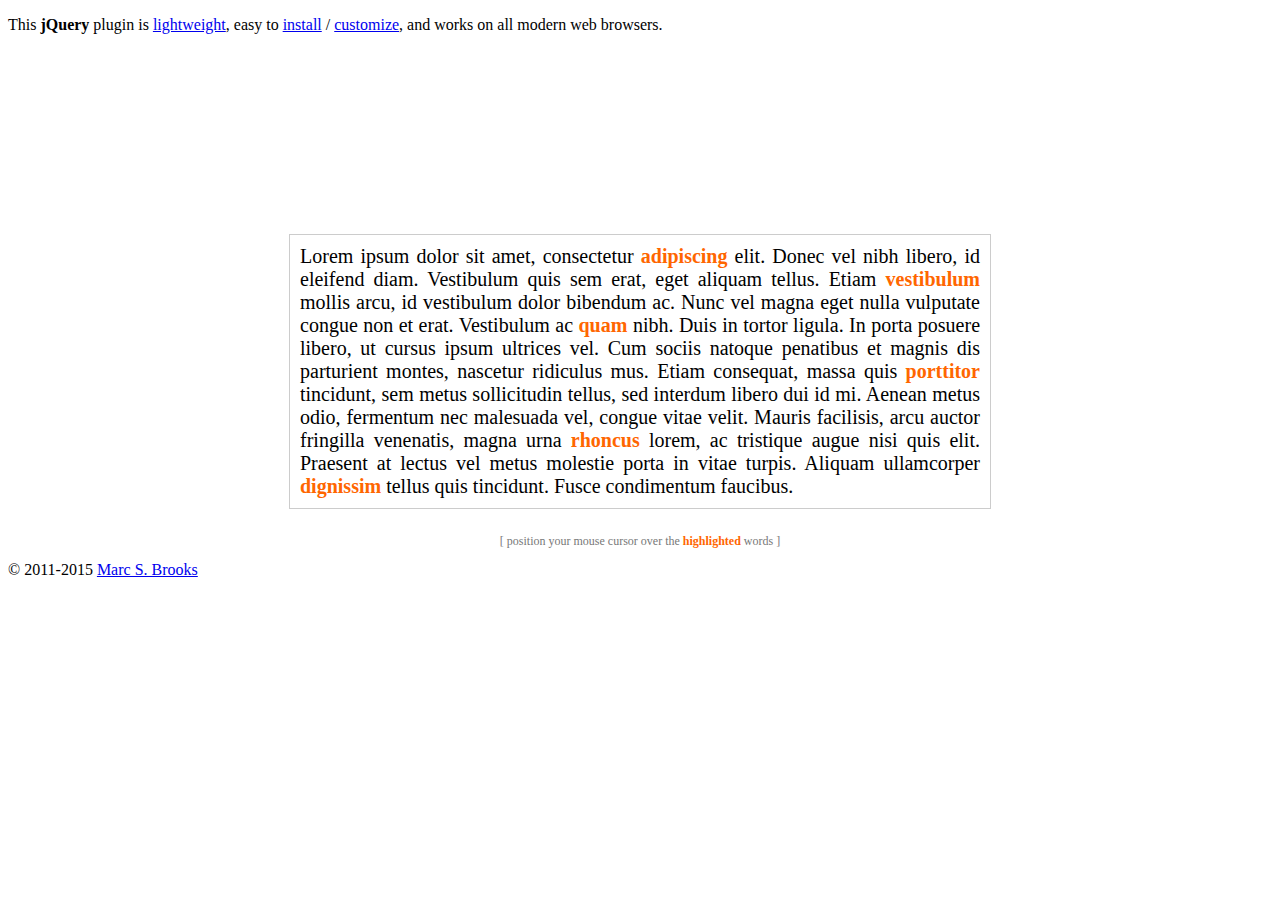
<file: demo.html>
<!DOCTYPE html>
<html>
<head>
  <meta charset="utf-8">
  <meta http-equiv="Content-Type" content="text/html; charset=UTF-8">
  <meta name="viewport" content="width=320px, initial-scale=1, maximum-scale=1">


  <!-- Javascript insert start -->

  <script src="https://ajax.googleapis.com/ajax/libs/jquery/1.8.3/jquery.min.js"></script>
  <script src="title-tips.min.js"></script>
  <script>
  $(document).ready(function() {
    $('#container').TitleTips({
      eventType: 'mouseenter',
            animSpeed: 'fast'
    });
  });
  </script>

  <!-- Javascript insert end -->


  <!-- CSS include start -->

  <link rel="stylesheet" type="text/css" href="title-tips.min.css">

  <!-- CSS include end -->


  <!-- CSS overrides start -->

  <link rel="stylesheet" type="text/css" href="https://mbrooks.info/css/alias/demo.css">
  <link rel="stylesheet" type="text/css" href="demo.css">

  <!-- CSS overrides end -->


  <title>Title Tips - Pretty output of HTML title attribute values on mouse events.</title>
</head>
<body>

<p id="about">
  This <strong>jQuery</strong> plugin is <a href="title-tips.min.js" title="Only 3 kb">lightweight</a>, easy to <a href="index.html#install" title="Installation">install</a> / <a href="demo.css" title="Stylesheet">customize</a>, and works on all modern web browsers.
</p>


<!-- HTML example start -->

<p id="container">
  Lorem ipsum dolor sit amet, consectetur <strong title="What is this word?">adipiscing</strong> elit. Donec vel nibh libero, id eleifend diam. Vestibulum quis sem erat, eget aliquam tellus. Etiam <strong title="Doesn't make sense">vestibulum</strong> mollis arcu, id vestibulum dolor bibendum ac. Nunc vel magna eget nulla vulputate congue non et erat. Vestibulum ac <strong title="Lorem ipsum, What?">quam</strong> nibh. Duis in tortor ligula. In porta posuere libero, ut cursus ipsum ultrices vel. Cum sociis natoque penatibus et magnis dis parturient montes, nascetur ridiculus mus. Etiam consequat, massa quis <strong title="Port-O-Potty">porttitor</strong> tincidunt, sem metus sollicitudin tellus, sed interdum libero dui id mi. Aenean metus odio, fermentum nec malesuada vel, congue vitae velit. Mauris facilisis, arcu auctor fringilla venenatis, magna urna <strong title="Don't start a ruckus">rhoncus</strong> lorem, ac tristique augue nisi quis elit. Praesent at lectus vel metus molestie porta in vitae turpis. Aliquam ullamcorper <strong title="WTF is this?">dignissim</strong> tellus quis tincidunt. Fusce condimentum faucibus.
</p>

<p id="notes">
  &#91; position your mouse cursor over the <strong>highlighted</strong> words &#93;
</p>

<!-- HTML example end -->


<!-- footer start -->

<div id="footer">
  <span class="copy">&#169; 2011-2015 <a href="https://mbrooks.info">Marc S. Brooks</a></span>
</div>

<!-- footer end -->


</body>
</html>
</file>
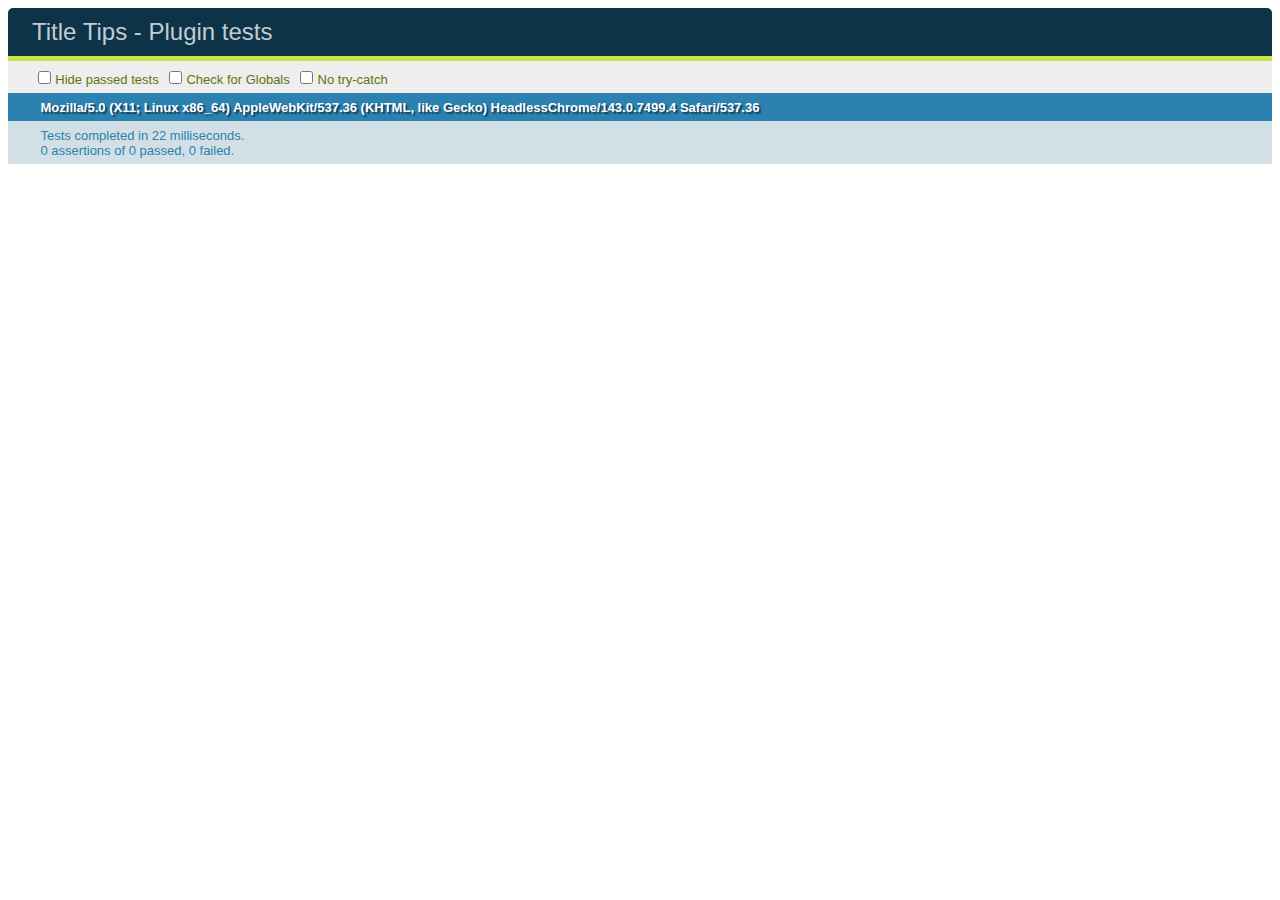
<file: test.html>
<!DOCTYPE html>
<html>
<head>
  <script src="http://ajax.googleapis.com/ajax/libs/jquery/1.8.3/jquery.min.js"></script>

  <script src="test/unit/qunit-1.14.0.js"></script>
  <script>
  QUnit.config.scrolltop = true;
  </script>

  <script src="title-tips.min.js"></script>


  <!-- QUnit tests begin (order is important) -->

  <script src="test/plugin/init.js"></script>

  <!-- QUnit tests end -->


  <link rel="stylesheet" type="text/css" href="test/unit/qunit-1.14.0.css">
  <link rel="stylesheet" type="text/css" href="title-tips.min.css">

  <title>Title Tips - Plugin tests</title>
</head>
<body>
  <div id="qunit"></div>
  <div id="qunit-fixture"></div>
</body>
</html>
</file>
<file: demo.css>
/* Example */

#container {
  border: 1px solid #CCCCCC;
  font-size: 20px;
  margin: 200px auto 0px auto;
  padding: 10px;
  position: relative;
  text-align: justify;
  width: 680px;
}

#container strong {
  color: #FF6600;
  cursor: pointer;
}

#notes {
  color: #787878;
  font-size: 12px;
  margin-top: 25px;
  text-align: center;
  width: 100%;
}

#notes strong {
  color: #FF6600;
}


/* Customize */

.title_tips {
  height: 115px;
  width: 150px;
}

.title_tips.image {
  /* background-image: url( /path/to/bubble.png ); */
}

.title_tips.content {
  color: #000000;
  font-size: 14px;
  font-weight: normal;
  left: 25px;
  overflow: hidden;
  padding: 1px;
  text-align: center;
  top: 30px;
  width: 100px;
}
</file>
<file: title-tips.min.css>
/* Copyright 2011-2015, Marc S. Brooks (https://mbrooks.info) */
.title_tips{height:115px;width:150px;z-index:100;}.title_tips.tooltip{filter:alpha(opacity=0);opacity:0;position:absolute;}.title_tips.image{background-image:url(images/bubble.png);}.title_tips.content{color:#000000;display:block;font-size:14px;font-weight:normal;left:25px;overflow:hidden;padding:1px;position:relative;text-align:center;top:20px;width:100px;}
</file>
<file: test/unit/qunit-1.14.0.css>
/*!
 * QUnit 1.14.0
 * http://qunitjs.com/
 *
 * Copyright 2013 jQuery Foundation and other contributors
 * Released under the MIT license
 * http://jquery.org/license
 *
 * Date: 2014-01-31T16:40Z
 */

/** Font Family and Sizes */

#qunit-tests, #qunit-header, #qunit-banner, #qunit-testrunner-toolbar, #qunit-userAgent, #qunit-testresult {
	font-family: "Helvetica Neue Light", "HelveticaNeue-Light", "Helvetica Neue", Calibri, Helvetica, Arial, sans-serif;
}

#qunit-testrunner-toolbar, #qunit-userAgent, #qunit-testresult, #qunit-tests li { font-size: small; }
#qunit-tests { font-size: smaller; }


/** Resets */

#qunit-tests, #qunit-header, #qunit-banner, #qunit-userAgent, #qunit-testresult, #qunit-modulefilter {
	margin: 0;
	padding: 0;
}


/** Header */

#qunit-header {
	padding: 0.5em 0 0.5em 1em;

	color: #8699A4;
	background-color: #0D3349;

	font-size: 1.5em;
	line-height: 1em;
	font-weight: 400;

	border-radius: 5px 5px 0 0;
}

#qunit-header a {
	text-decoration: none;
	color: #C2CCD1;
}

#qunit-header a:hover,
#qunit-header a:focus {
	color: #FFF;
}

#qunit-testrunner-toolbar label {
	display: inline-block;
	padding: 0 0.5em 0 0.1em;
}

#qunit-banner {
	height: 5px;
}

#qunit-testrunner-toolbar {
	padding: 0.5em 0 0.5em 2em;
	color: #5E740B;
	background-color: #EEE;
	overflow: hidden;
}

#qunit-userAgent {
	padding: 0.5em 0 0.5em 2.5em;
	background-color: #2B81AF;
	color: #FFF;
	text-shadow: rgba(0, 0, 0, 0.5) 2px 2px 1px;
}

#qunit-modulefilter-container {
	float: right;
}

/** Tests: Pass/Fail */

#qunit-tests {
	list-style-position: inside;
}

#qunit-tests li {
	padding: 0.4em 0.5em 0.4em 2.5em;
	border-bottom: 1px solid #FFF;
	list-style-position: inside;
}

#qunit-tests.hidepass li.pass, #qunit-tests.hidepass li.running  {
	display: none;
}

#qunit-tests li strong {
	cursor: pointer;
}

#qunit-tests li a {
	padding: 0.5em;
	color: #C2CCD1;
	text-decoration: none;
}
#qunit-tests li a:hover,
#qunit-tests li a:focus {
	color: #000;
}

#qunit-tests li .runtime {
	float: right;
	font-size: smaller;
}

.qunit-assert-list {
	margin-top: 0.5em;
	padding: 0.5em;

	background-color: #FFF;

	border-radius: 5px;
}

.qunit-collapsed {
	display: none;
}

#qunit-tests table {
	border-collapse: collapse;
	margin-top: 0.2em;
}

#qunit-tests th {
	text-align: right;
	vertical-align: top;
	padding: 0 0.5em 0 0;
}

#qunit-tests td {
	vertical-align: top;
}

#qunit-tests pre {
	margin: 0;
	white-space: pre-wrap;
	word-wrap: break-word;
}

#qunit-tests del {
	background-color: #E0F2BE;
	color: #374E0C;
	text-decoration: none;
}

#qunit-tests ins {
	background-color: #FFCACA;
	color: #500;
	text-decoration: none;
}

/*** Test Counts */

#qunit-tests b.counts                       { color: #000; }
#qunit-tests b.passed                       { color: #5E740B; }
#qunit-tests b.failed                       { color: #710909; }

#qunit-tests li li {
	padding: 5px;
	background-color: #FFF;
	border-bottom: none;
	list-style-position: inside;
}

/*** Passing Styles */

#qunit-tests li li.pass {
	color: #3C510C;
	background-color: #FFF;
	border-left: 10px solid #C6E746;
}

#qunit-tests .pass                          { color: #528CE0; background-color: #D2E0E6; }
#qunit-tests .pass .test-name               { color: #366097; }

#qunit-tests .pass .test-actual,
#qunit-tests .pass .test-expected           { color: #999; }

#qunit-banner.qunit-pass                    { background-color: #C6E746; }

/*** Failing Styles */

#qunit-tests li li.fail {
	color: #710909;
	background-color: #FFF;
	border-left: 10px solid #EE5757;
	white-space: pre;
}

#qunit-tests > li:last-child {
	border-radius: 0 0 5px 5px;
}

#qunit-tests .fail                          { color: #000; background-color: #EE5757; }
#qunit-tests .fail .test-name,
#qunit-tests .fail .module-name             { color: #000; }

#qunit-tests .fail .test-actual             { color: #EE5757; }
#qunit-tests .fail .test-expected           { color: #008000; }

#qunit-banner.qunit-fail                    { background-color: #EE5757; }


/** Result */

#qunit-testresult {
	padding: 0.5em 0.5em 0.5em 2.5em;

	color: #2B81AF;
	background-color: #D2E0E6;

	border-bottom: 1px solid #FFF;
}
#qunit-testresult .module-name {
	font-weight: 700;
}

/** Fixture */

#qunit-fixture {
	position: absolute;
	top: -10000px;
	left: -10000px;
	width: 1000px;
	height: 1000px;
}
</file>
